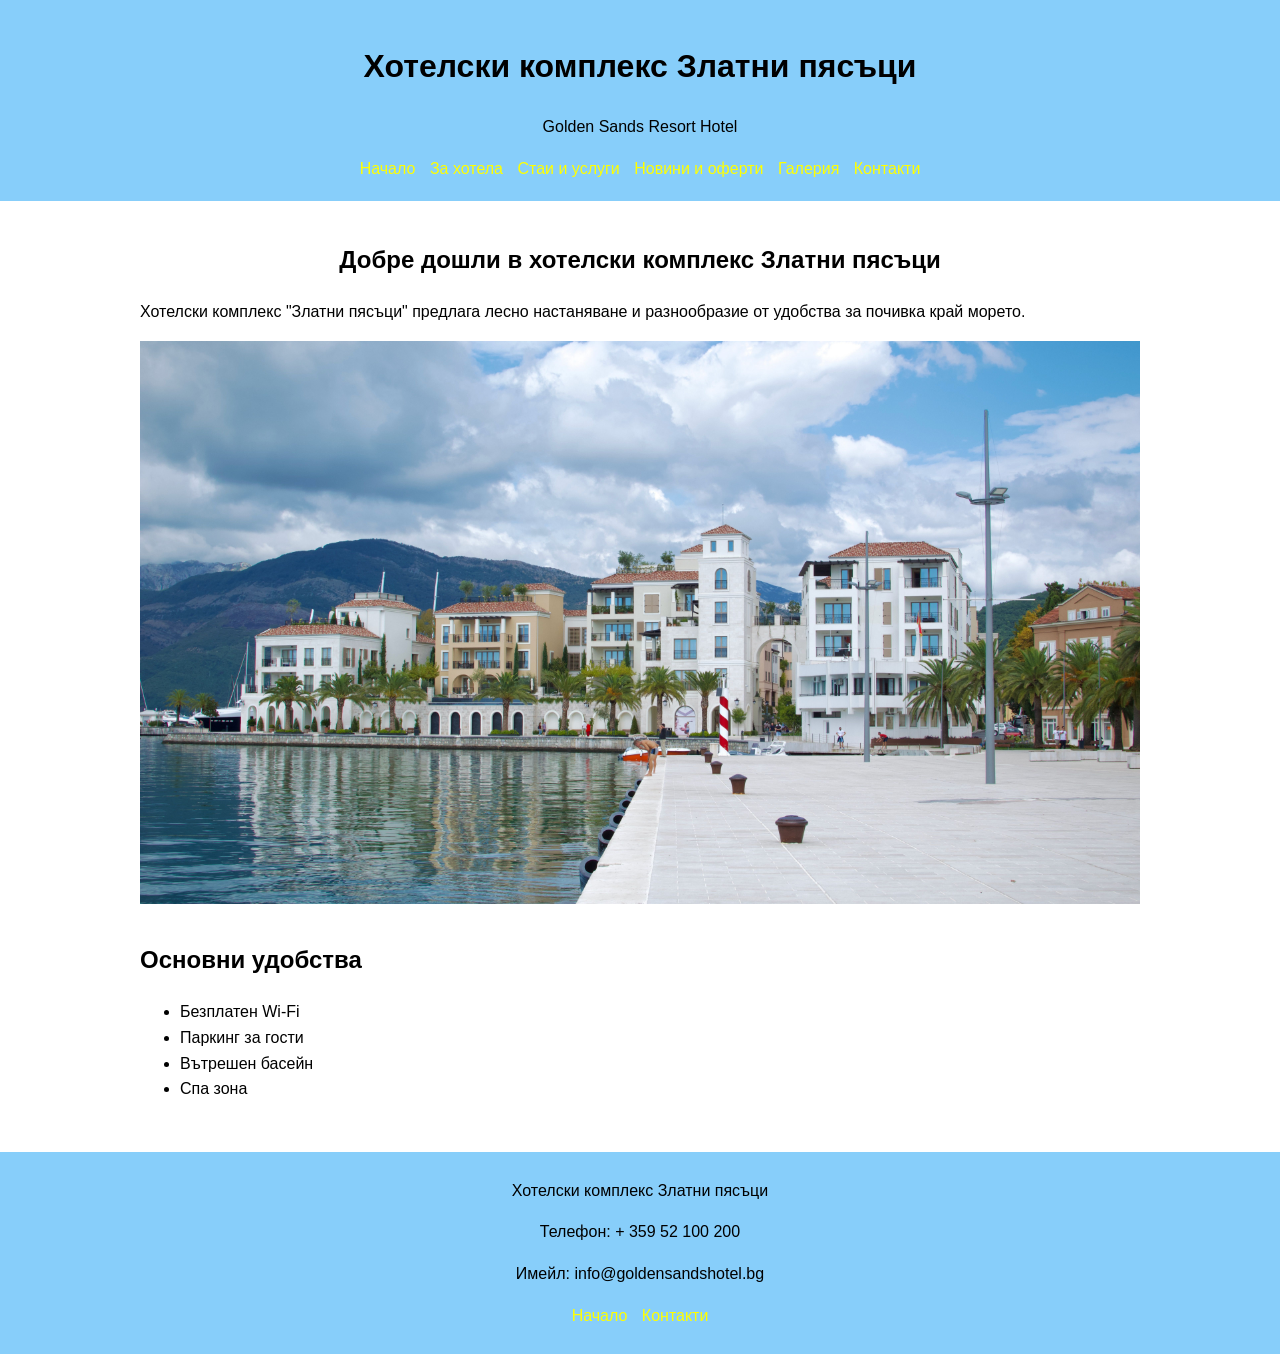
<file: index.html>
<!DOCTYPE html>
<html lang="bg">
<head>
    <meta charset="UTF-8">
    <meta name="viewport" content="width=device-width, initial-scale=1.0">
    <title>Хотелски комплекс Златни пясъци</title>
    <meta name="description" content="Хотелски комплекс Златни пясъци
    предлага комфортно настаняване,СПА зона, басейн, Wi-Fi и паркинг.">
    <link rel="stylesheet" href="css/style.css">
</head>
<body>
    <header>
    <h1>Хотелски комплекс Златни пясъци</h1>
    <p>Golden Sands Resort Hotel</p>

    <nav>
        <a href="index.html">Начало</a>
        <a href="about.html">За хотела</a>
        <a href="rooms.html">Стаи и услуги</a>
        <a href="news.html">Новини и оферти</a>
        <a href="gallery.html">Галерия</a>
        <a href="contacts.html">Контакти</a>
    </nav>
</header>
<main>
<section>
    <h2 id="welcomeTitle">Добре дошли в хотелски комплекс Златни пясъци</h2>

    <p>
        Хотелски комплекс "Златни пясъци" предлага лесно настаняване и разнообразие 
        от удобства за почивка край морето.
    </p>

    <img src="images/hotel-image.jpg" alt="Хотелски комплекс Златни пясъци">
</section>

<section>
    <h2>Основни удобства</h2>

    <ul>
        <li>Безплатен Wi-Fi</li>
        <li>Паркинг за гости</li>
        <li>Вътрешен басейн</li>
        <li>Спа зона</li>
    </ul>
</section>
</main>
<footer>
    <p>Хотелски комплекс Златни пясъци</p>

    <p>Телефон: + 359 52 100 200</p>
    <p>Имейл: info@goldensandshotel.bg</p>

    <p>
        <a href="index.html">Начало</a>
        <a href="contacts.html">Контакти</a>
    </p>
</footer>
</body>
</html>
</file>
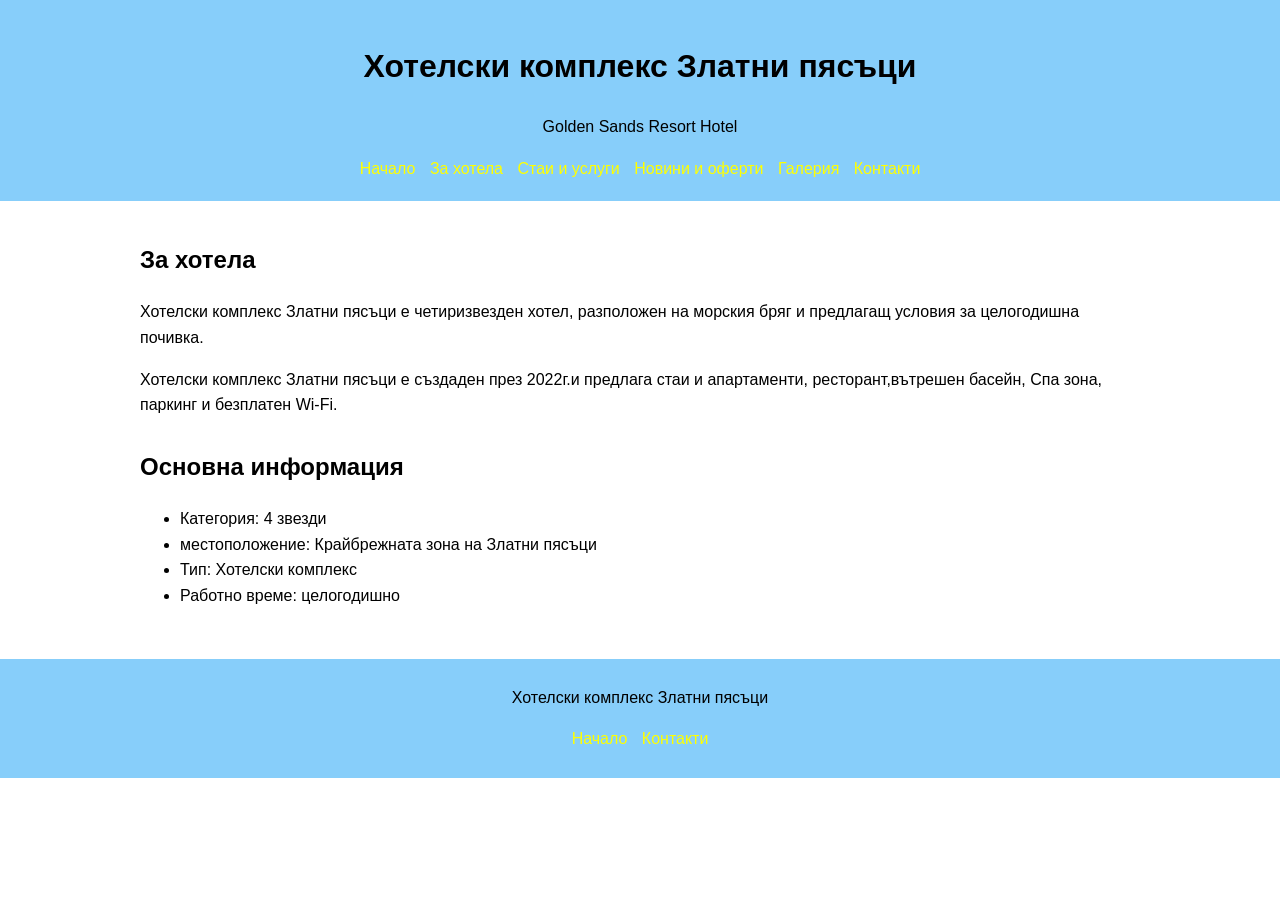
<file: about.html>
<!DOCTYPE html>
<html lang="bg">

<head>
    <meta charset="UTF-8">
    <meta name="viewport" content="width=device-width, initial-scale=1.0">

    <title>За хотела</title>
    <meta name="description" content="Информация за хотелски комплекс Златни пясъци, 
    неговото местоположение, категория и основни удобства.">

    <link rel="stylesheet" href="css/style.css">
</head>

<body>
    <header>
    <h1>Хотелски комплекс Златни пясъци</h1>
    <p>Golden Sands Resort Hotel</p>

    <nav>
        <a href="index.html">Начало</a>
        <a href="about.html">За хотела</a>
        <a href="rooms.html">Стаи и услуги</a>
        <a href="news.html">Новини и оферти</a>
        <a href="gallery.html">Галерия</a>
        <a href="contacts.html">Контакти</a>
    </nav>
</header>

<main>
<section>
    <h2>За хотела</h2>

    <p>
        Хотелски комплекс Златни пясъци е четиризвезден хотел, разположен на морския бряг 
        и предлагащ условия за целогодишна почивка.
    </p>

    <p>
        Хотелски комплекс Златни пясъци е създаден през 2022г.и предлага стаи и 
        апартаменти, ресторант,вътрешен басейн, Спа зона, паркинг и безплатен Wi-Fi.
    </p>
</section>

<section>
    <h2>Основна информация</h2>

    <ul>
        <li>Категория: 4 звезди</li>
        <li>местоположение: Крайбрежната зона на Златни пясъци</li>
        <li>Тип: Хотелски комплекс</li>
        <li>Работно време: целогодишно</li>
    </ul>
</section>
</main>
<footer>
    <p>Хотелски комплекс Златни пясъци</p>

    <p>
        <a href="index.html">Начало</a>
        <a href="contacts.html">Контакти</a>
    </p>
</footer>
</body>
</html>
</file>
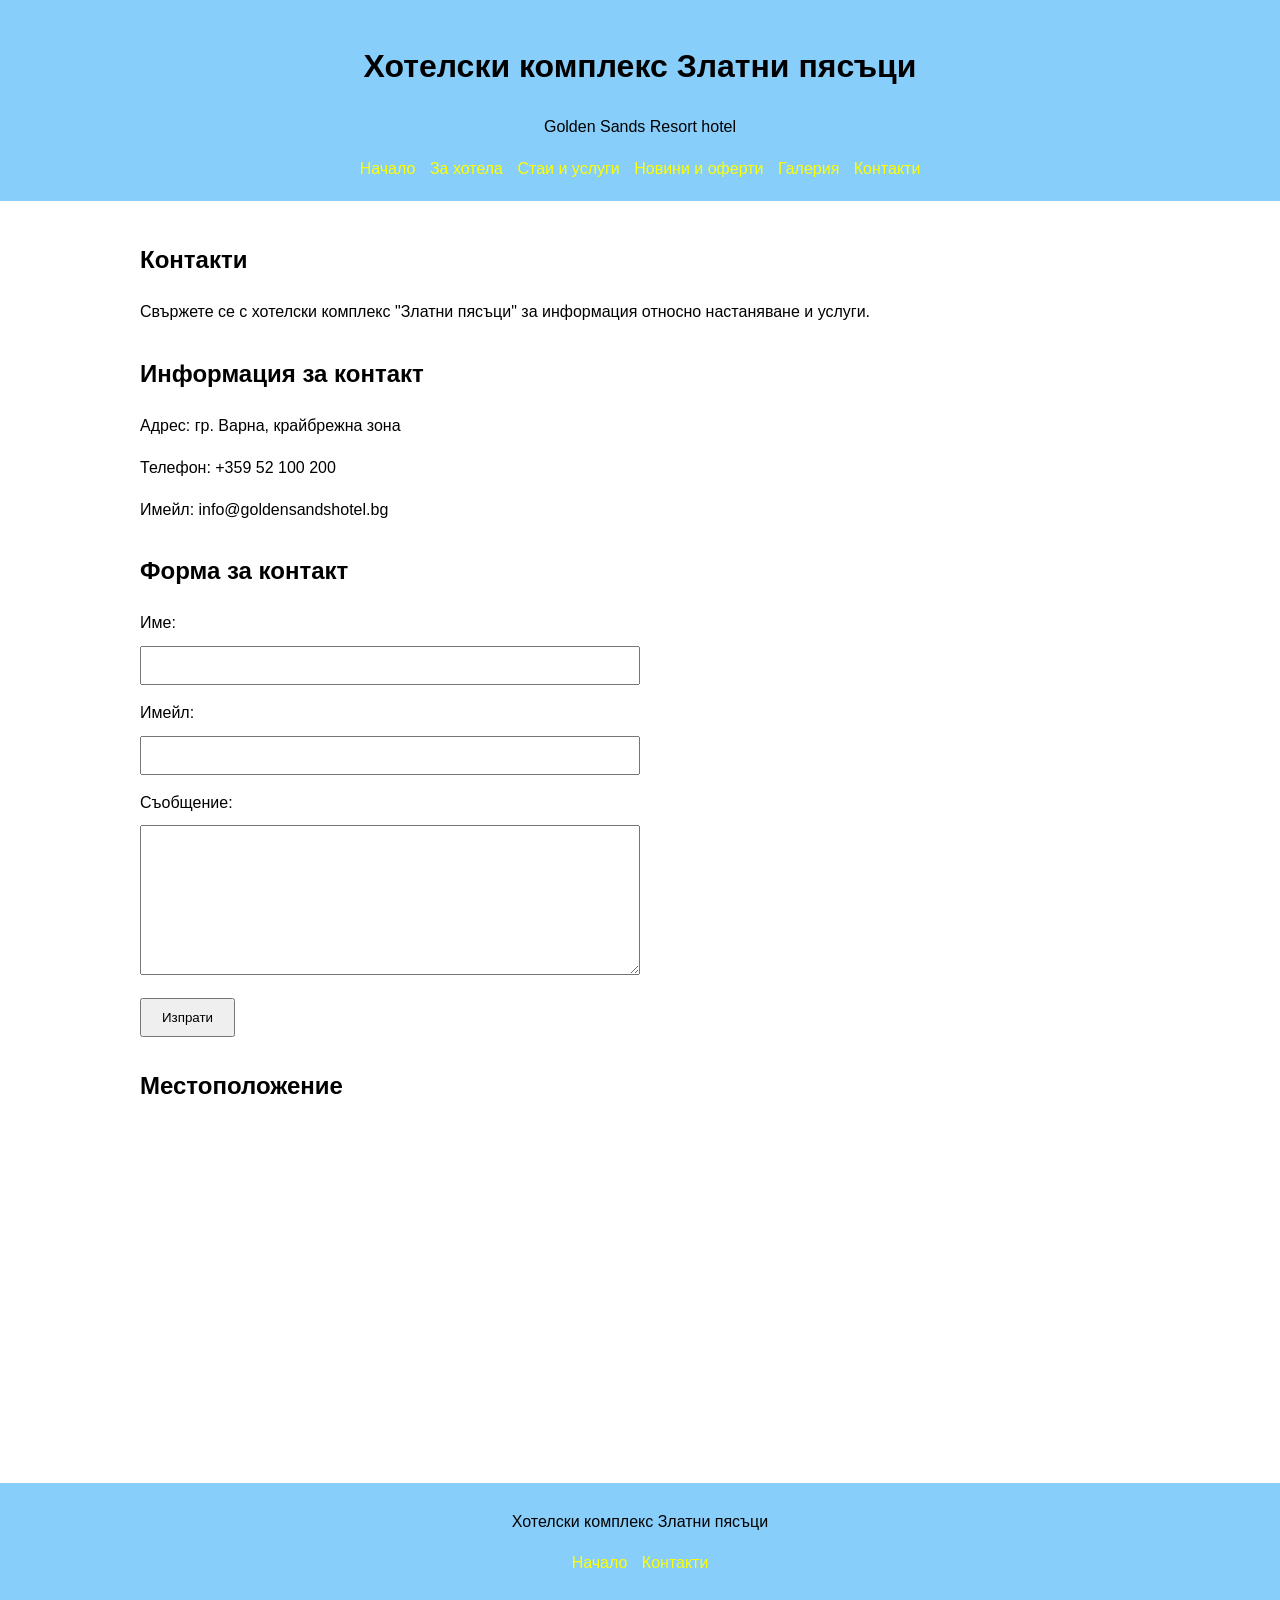
<file: contacts.html>
<!DOCTYPE html>
<html lang="bg">
<head>
    <meta charset="UTF-8">
    <meta name="viewport" content="width=device-width, initial-scale=1.0">
    <title>Контакти</title>
    <meta name="description" content="Контакти, местоположение и форма за връзка 
    с хотелски комплекс Златни пясъци.">
    <link rel="stylesheet" href="css/style.css">
</head>
<body>
    <header>
        <h1>Хотелски комплекс Златни пясъци</h1>
        <p>Golden Sands Resort hotel</p>
        
    <nav>
        <a href="index.html">Начало</a>
        <a href="about.html">За хотела</a>
        <a href="rooms.html">Стаи и услуги</a>
        <a href="news.html">Новини и оферти</a>
        <a href="gallery.html">Галерия</a>
        <a href="contacts.html">Контакти</a>
    </nav>
    </header>

    <main>
        <section>
            <h2>Контакти</h2>

            <p>
            Свържете се с хотелски комплекс "Златни пясъци"
            за информация относно настаняване и услуги.
            </p>
        </section>

        <section>
            <h2>Информация за контакт</h2>

            <p>Адрес: гр. Варна, крайбрежна зона</p>
            <p>Телефон: +359 52 100 200</p>
            <p>Имейл: info@goldensandshotel.bg</p>
        </section>

        <section>
            <h2>Форма за контакт</h2>

            <form id="contactForm">
                <label for="name">Име:</label>
                <input type="text" id="name" name="name" required>

                <label for="email">Имейл:</label>
                <input type="email" id="email" name="email" required>

                <label for="message">Съобщение:</label>
                <textarea id="message" name="message" required></textarea>

                <button type="submit">Изпрати</button>
                
                <p id="formMessage"></p>
            </form>
        </section>
            
            <section>
                <h2>Местоположение</h2>
                <iframe
                class="map"
                src="https://www.google.com/maps?q=Varna%20Bulgaria&output=embed"
                loading="lazy">
                </iframe>
            </section>
    </main>

    <footer>
        <p>Хотелски комплекс Златни пясъци</p>

        <p>
            <a href="index.html">Начало</a>
            <a href="contacts.html">Контакти</a>
        </p>
    </footer>
    <script src="js/script.js"></script>
</body>
</html>
</file>
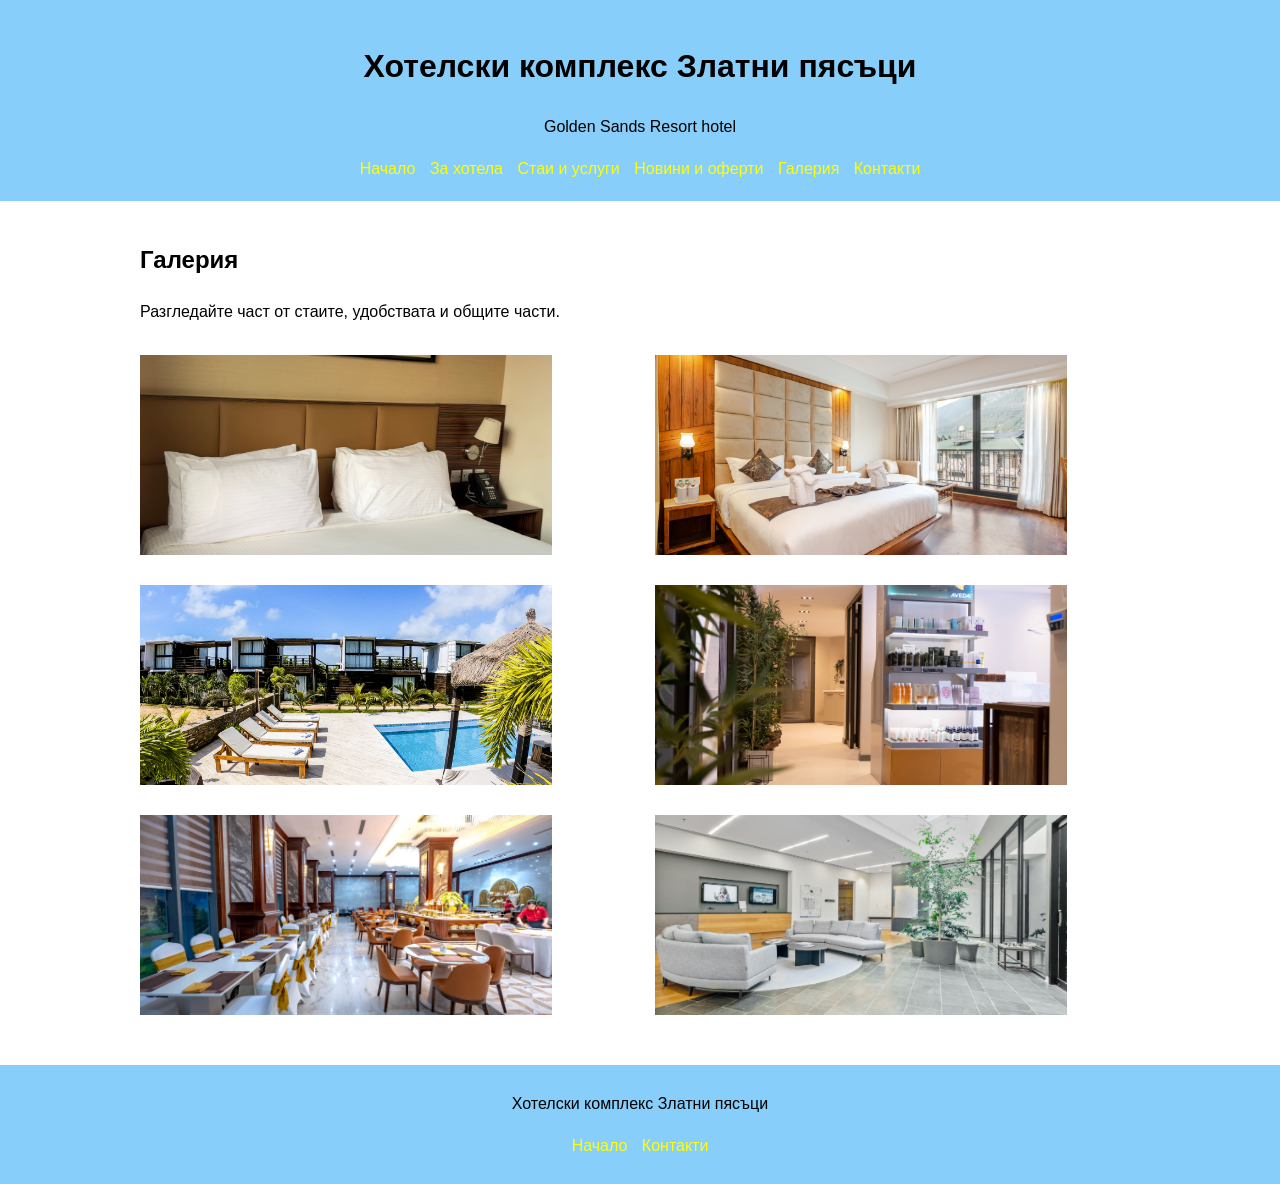
<file: gallery.html>
<!DOCTYPE html>
<html lang="bg">
<head>
    <meta charset="UTF-8">
    <meta name="viewport" content="width=device-width, initial-scale=1.0">
    <title>Галерия</title>
    <meta name="description" content="Галерия със стаи, ресторант, басейн, 
    СПА зона и общи части.">
    <link rel="stylesheet" href="css/style.css">
</head>
<body>
    <header>
        <h1>Хотелски комплекс Златни пясъци</h1>
        <p>Golden Sands Resort hotel</p>
        
    <nav>
        <a href="index.html">Начало</a>
        <a href="about.html">За хотела</a>
        <a href="rooms.html">Стаи и услуги</a>
        <a href="news.html">Новини и оферти</a>
        <a href="gallery.html">Галерия</a>
        <a href="contacts.html">Контакти</a>
    </nav>
    </header>

    <main>
        <section>
            <h2>Галерия</h2>

            <p>
                Разгледайте част от стаите, удобствата и общите части.
            </p>
        </section>

        <section class="gallery">
            <img src="images/gallery-room.jpg" alt="Двойна стая">
            <img src="images/gallery-deluxe.jpg" alt="Делукс стая">
            <img src="images/gallery-pool.jpg" alt="Вътрешен басейн">
            <img src="images/gallery-spa.jpg" alt="СПА зона">
            <img src="images/gallery-restaurant.jpg" alt="Ресторант">
            <img src="images/gallery-lobby.jpg" alt="Лоби">
        </section>
    </main>

    <footer>
        <p>Хотелски комплекс Златни пясъци</p>

        <p>
            <a href="index.html">Начало</a>
            <a href="contacts.html">Контакти</a>
        </p>
    </footer>
    
</body>
</html>
</file>
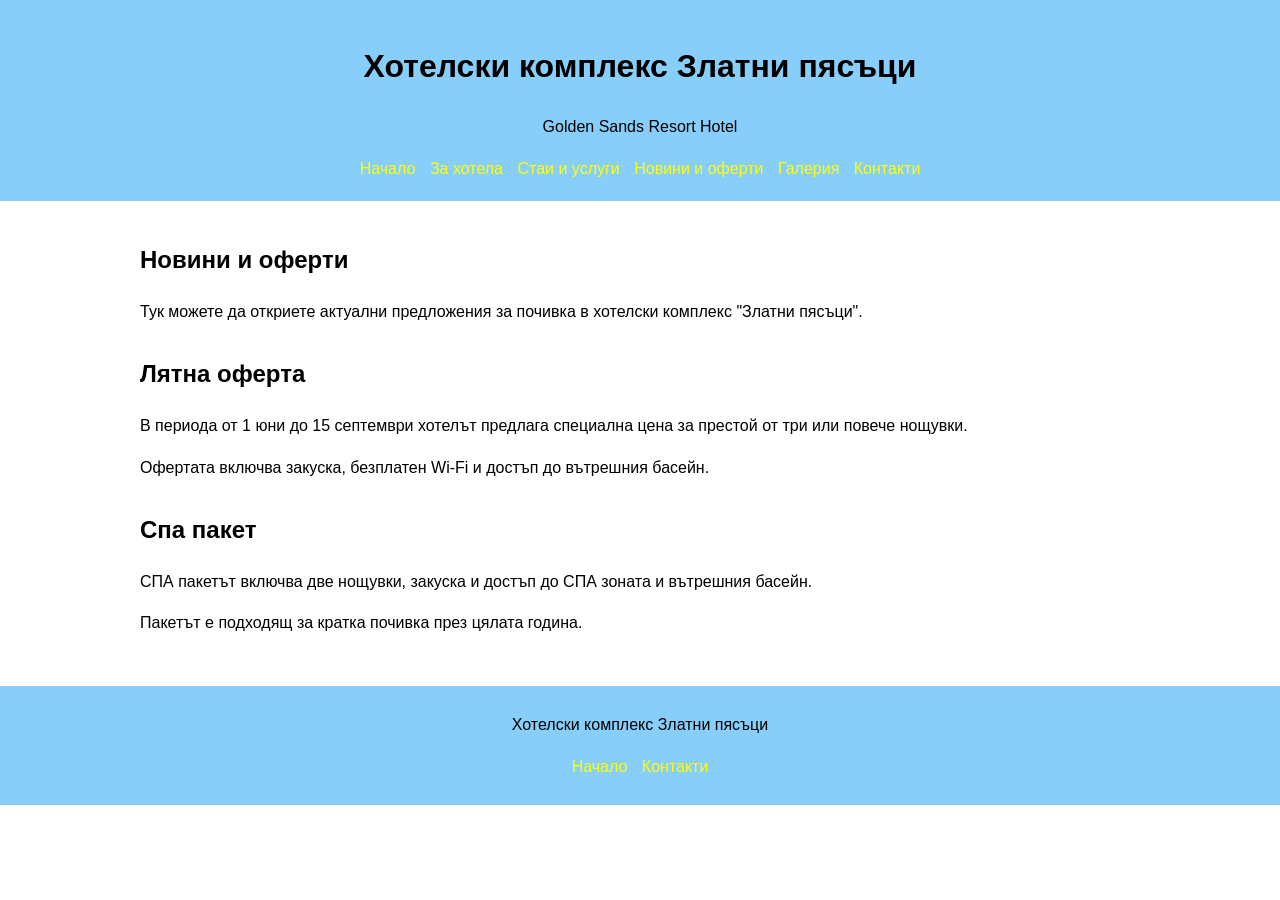
<file: news.html>
<!DOCTYPE html>
<html lang="bg">

<head>
    <meta charset="UTF-8">
    <meta name="viewport" content="width=device-width, initial-scale=1.0">

    <title>Новини и оферти</title>
    <meta name="description" content="Актуални сезонни и СПА оферти.">

    <link rel="stylesheet" href="css/style.css">
</head>

<body>
    <header>
    <h1>Хотелски комплекс Златни пясъци</h1>
    <p>Golden Sands Resort Hotel</p>

    <nav>
        <a href="index.html">Начало</a>
        <a href="about.html">За хотела</a>
        <a href="rooms.html">Стаи и услуги</a>
        <a href="news.html">Новини и оферти</a>
        <a href="gallery.html">Галерия</a>
        <a href="contacts.html">Контакти</a>
    </nav>
</header>

<main>
   <section>
    <h2>Новини и оферти</h2>

    <p>
        Тук можете да откриете актуални предложения за почивка
        в хотелски комплекс "Златни пясъци".
    </p>
   </section>

   <section>
    <h2>Лятна оферта</h2>
    <p>
        В периода от 1 юни до 15 септември хотелът предлага
        специална цена за престой от три или повече нощувки.
    </p>

    <p>
        Офертата включва закуска, безплатен Wi-Fi и достъп
        до вътрешния басейн.
    </p>
   </section>

   <section>
    <h2>Спа пакет</h2>
    <p>
        СПА пакетът включва две нощувки, закуска и достъп
        до СПА зоната и вътрешния басейн.
    </p>

    <p>
        Пакетът е подходящ за кратка почивка през цялата година.
    </p>

   </section>
</main>

<footer>
    
    <p>Хотелски комплекс Златни пясъци</p>

    <p>
        <a href="index.html">Начало</a>
        <a href="contacts.html">Контакти</a>
    </p>
</footer>

</body>
</html>
</file>
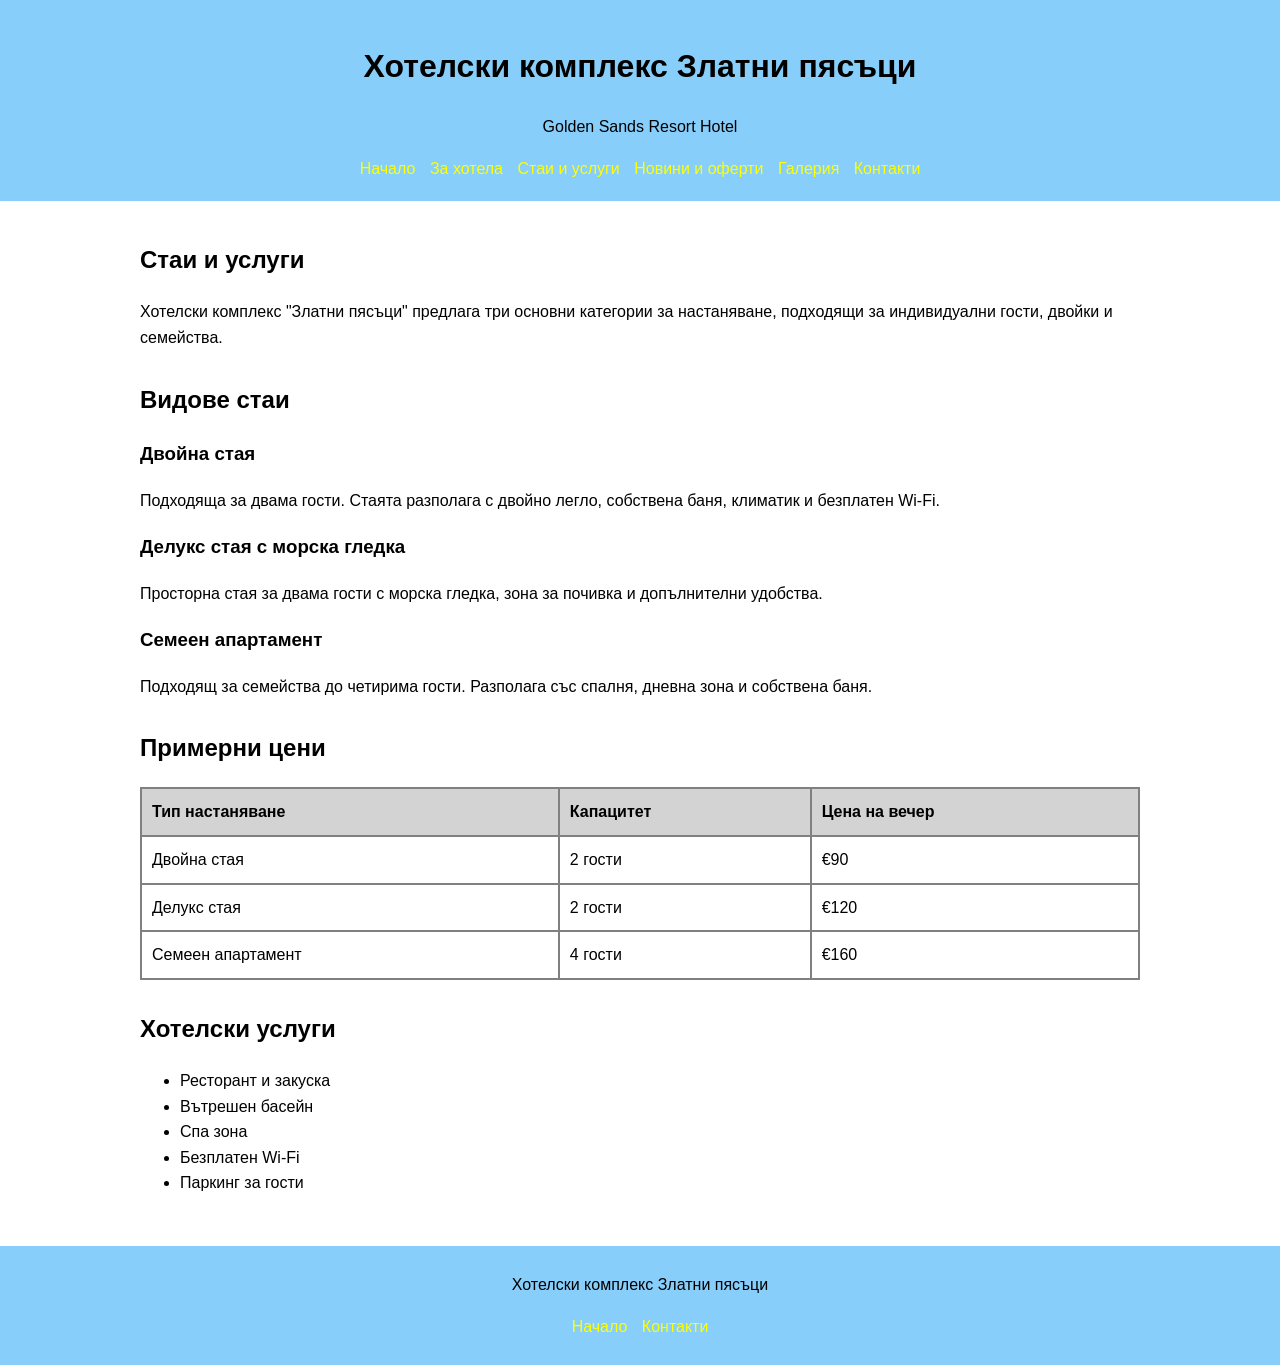
<file: rooms.html>
<!DOCTYPE html>
<html lang="bg">

<head>
    <meta charset="UTF-8">
    <meta name="viewport" content="width=device-width, initial-scale=1.0">

    <title>Стаи и услуги</title>
    <meta name="description" content="Стаи, услуги и примерни цени за настаняване.">

    <link rel="stylesheet" href="css/style.css">
</head>

<body>
    <header>
    <h1>Хотелски комплекс Златни пясъци</h1>
    <p>Golden Sands Resort Hotel</p>

    <nav>
        <a href="index.html">Начало</a>
        <a href="about.html">За хотела</a>
        <a href="rooms.html">Стаи и услуги</a>
        <a href="news.html">Новини и оферти</a>
        <a href="gallery.html">Галерия</a>
        <a href="contacts.html">Контакти</a>
    </nav>
</header>

<main>
<section>
    <h2>Стаи и услуги</h2>

    <p>
        Хотелски комплекс "Златни пясъци" предлага три основни
        категории за настаняване, подходящи за индивидуални гости,
        двойки и семейства.
    </p>

</section>

<section>
    <h2>Видове стаи</h2>

    <h3>Двойна стая</h3>
    <p>
        Подходяща за двама гости. Стаята разполага с двойно легло,
        собствена баня, климатик и безплатен Wi-Fi.
    </p>
    
    <h3>Делукс стая с морска гледка</h3>
    <p>
        Просторна стая за двама гости с морска гледка,
        зона за почивка и допълнителни удобства.
    </p>

    <h3>Семеен апартамент</h3>
    <p>
        Подходящ за семейства до четирима гости. Разполага със
        спалня, дневна зона и собствена баня.
    </p>
</section>

<section>
    <h2>Примерни цени</h2>

    <table>
        <tr>
            <th>Тип настаняване</th>
            <th>Капацитет</th>
            <th>Цена на вечер</th>
        </tr>

        <tr>
            <td>Двойна стая</td>
            <td>2 гости</td>
            <td>€90</td>
        </tr>

        <tr>
            <td>Делукс стая</td>
            <td>2 гости</td>
            <td>€120</td>
        </tr>
        <tr>
            <td>Семеен апартамент</td>
            <td>4 гости</td>
            <td>€160</td>
        </tr>
    </table>
</section>

<section>
    <h2>Хотелски услуги</h2>

    <ul>
        <li>Ресторант и закуска</li>
        <li>Вътрешен басейн</li>
        <li>Спа зона</li>
        <li>Безплатен Wi-Fi</li>
        <li>Паркинг за гости</li>
    </ul>
</section>

</main>

<footer>
    <p>Хотелски комплекс Златни пясъци</p>

    <p>
        <a href="index.html">Начало</a>
        <a href="contacts.html">Контакти</a>
    </p>
</footer>

</body>
</html>
</file>
<file: css/style.css>
body {
    font-family: Arial, sans-serif;
    margin: 0;
    line-height: 1.6;

}

header{
    background-color: lightskyblue;
    color: black;
    text-align: center;
    padding: 20px;
}

nav{
    margin-top: 15px;
}

nav a{
    
    color: yellow;
    margin: 0 5px;
    text-decoration:none;
}

nav a:hover{
    text-decoration: underline;
    color: red;
}

main{
    max-width: 1000px;
    margin: 0 auto;
    padding: 20px;
}

#welcomeTitle {
    text-align: center;
}

section {
    margin-bottom: 30px;
}

footer {
    background-color: lightskyblue;
    color:black;
    text-align: center;
    padding: 10px;
    padding-bottom: 10px;
}

footer a {
    color: yellow;
    text-decoration: none;
    margin: 0 5px;
}

footer a:hover {
    text-decoration: underline;
    color: red;
}

img{
    max-width: 100%;
    height: auto;
}

table{
    width: 100%;
    border-collapse: collapse;
    margin-bottom: 25px;
}

th,td {
    border: 2px solid grey;
    padding: 10px;
    text-align:left;
}

th{
    background-color: lightgrey;
}

.gallery {
    display: grid;
    grid-template-columns: repeat(2,1fr);
    gap: 30px;
}

.gallery img {
    width: 85%;
    height: 200px;
    object-fit: cover;
}

form {
    max-width: 500px; 
}

label {
    display: block;
    margin-top: 15px;
}

input,
textarea {
    width: 100%;
    padding: 10px;
    margin-top: 10px;
    box-sizing: border-box;
}

textarea {
    height: 150px;
}

button {
    margin-top: 15px;
    padding: 10px 20px;
}
 
button:hover {
    background-color: green;
    color: white;
}

.map {
    width: 100%;
    height: 300px;
    border: 0;
}

@media (max-width: 600px) {
    nav a {
        display: block;
        margin: 10px 0;
    }

    .gallery {
        grid-template-columns: 1fr;
    }
}

#formMessage {
    color: green;
    font-weight: bold;
    margin-top: 15px;   
}
</file>
